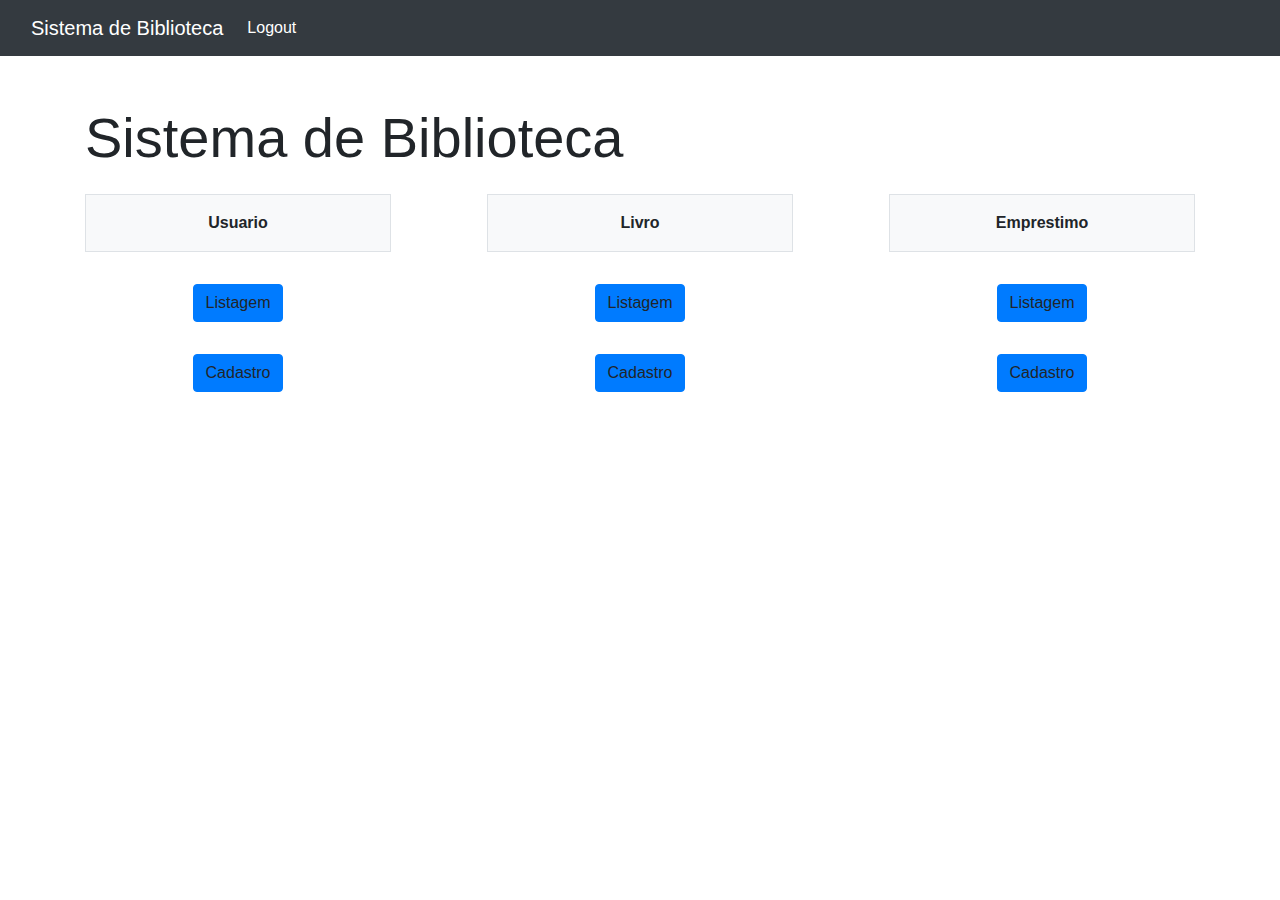
<file: src/main/resources/templates/homePage.html>
<!DOCTYPE html>
<html xmlns:th="http://www.thymeleaf.org">

<head>
	<title>Biblioteca</title>
	<meta charset="UTF-8">
	<meta name="viewport" content="width=device-width, initial-scale=1">
	<link rel="stylesheet" href="https://stackpath.bootstrapcdn.com/bootstrap/4.3.1/css/bootstrap.min.css">
</head>

<style>
	p {
		text-align: center;
		padding: 1rem;
		margin-bottom: 0;
	}
</style>

<body>
	<nav class="navbar navbar-expand-lg navbar-dark bg-dark">
		<div class="container-fluid">
			<a class="navbar-brand" href="#">Sistema de Biblioteca</a>
			<button class="navbar-toggler" type="button" data-bs-toggle="collapse"
				data-bs-target="#navbarSupportedContent" aria-controls="navbarSupportedContent" aria-expanded="false"
				aria-label="Toggle navigation">
				<span class="navbar-toggler-icon"></span>
			</button>
			<div class="collapse navbar-collapse" id="navbarSupportedContent">
				<ul class="navbar-nav me-auto mb-2 mb-lg-0">
					<li class="nav-item">
						<a class="nav-link active" aria-current="page" th:href="@{/login}">Logout</a>
					</li>
				</ul>
			</div>
		</div>
	</nav>
	<div class="container">
		<h1 class="display-4 mt-5" style="padding-bottom: 15px;">Sistema de Biblioteca</h1>
		<div class="row mx-md-n5" style="padding-bottom: 1rem;">
			<div class="col px-md-5">
				<div class="p-3 border bg-light" style="text-align: center;">
					<strong>Usuario</strong>
				</div>
			</div>
			<div class="col px-md-5">
				<div class="p-3 border bg-light" style="text-align: center;">
					<strong>Livro</strong>
				</div>
			</div>
			<div class="col px-md-5">
				<div class="p-3 border bg-light" style="text-align: center;">
					<strong>Emprestimo</strong>
				</div>
			</div>
		</div>
		<div class="row mx-md-n5">
			<div class="col px-md-5">
				<p><a th:href="@{/view/usuario/lista}" class="btn btn-primary">Listagem</a></p>
				<p th:if="${privileges}">
					<a th:href="@{/view/usuario/cadastrar}" class="btn btn-primary">Cadastro</a>
				</p>
			</div>
			<div class="col px-md-5">
				<p><a th:href="@{/view/livro/lista}" class="btn btn-primary">Listagem</a></p>
				<p th:if="${privileges}">
					<a th:href="@{/view/livro/cadastrar}" class="btn btn-primary">Cadastro</a>
				</p>
			</div>
			<div class="col px-md-5">
				<p><a th:href="@{/view/emprestimo/lista}" class="btn btn-primary">Listagem</a></p>
				<p th:if="${privileges}">
					<a th:href="@{/view/emprestimo/cadastrar}" class="btn btn-primary">Cadastro</a>
				</p>
			</div>
		</div>
	</div>
	<script src="https://stackpath.bootstrapcdn.com/bootstrap/4.3.1/js/bootstrap.min.js"></script>
</body>

</html>
</file>
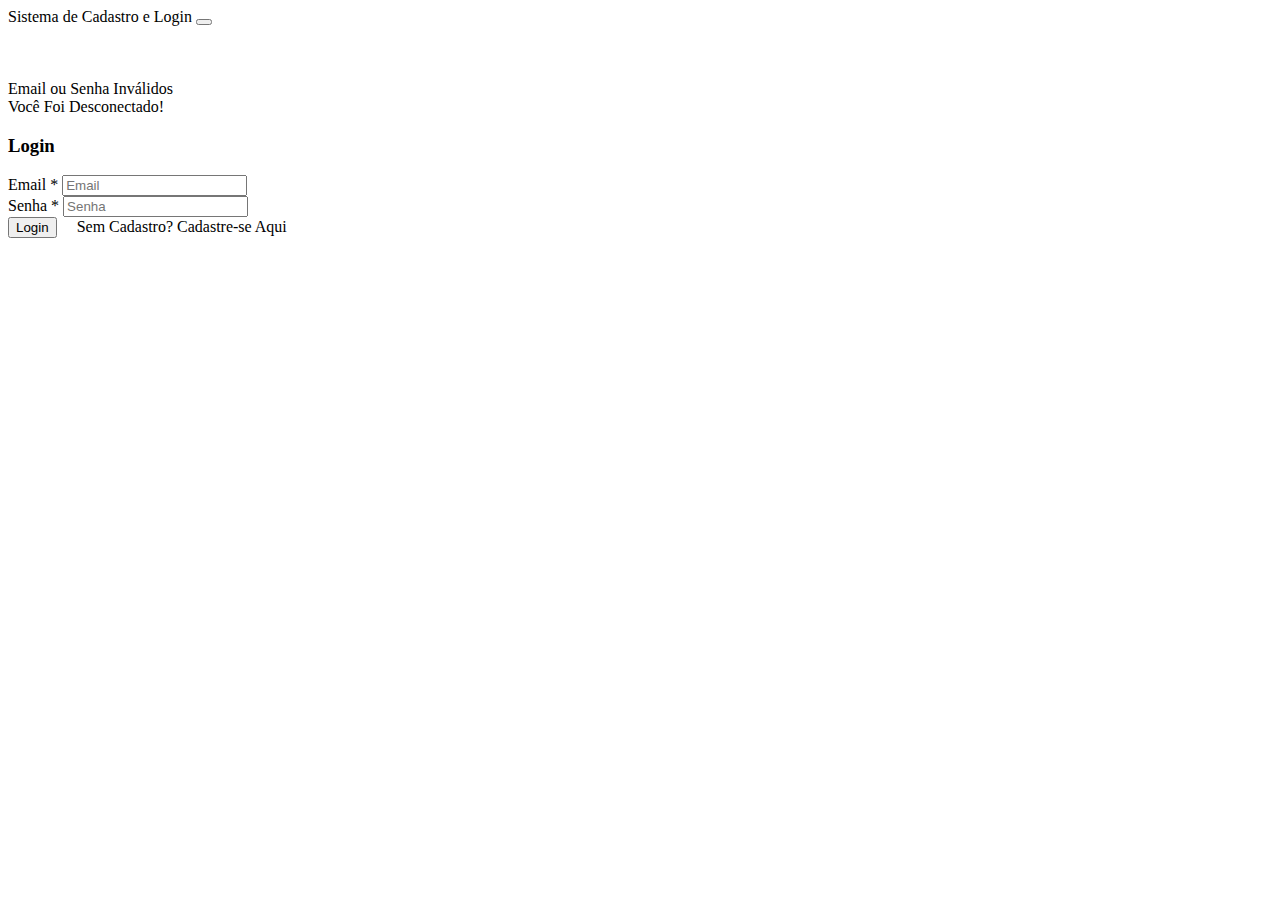
<file: src/main/resources/templates/login.html>
<!DOCTYPE html>
<html lang="en"
      xmlns:th="http://www.thymeleaf.org"
>
<head>
    <meta charset="UTF-8">
    <title>Sistema de Cadastro e Login</title>
    <link href="https://cdn.jsdelivr.net/npm/bootstrap@5.0.2/dist/css/bootstrap.min.css" rel="stylesheet"
          integrity="sha384-EVSTQN3/azprG1Anm3QDgpJLIm9Nao0Yz1ztcQTwFspd3yD65VohhpuuCOmLASjC" crossorigin="anonymous">
</head>
<body>
	<nav class="navbar navbar-expand-lg navbar-dark bg-dark fixed-top" th:fragment="header">
		<div class="container-fluid">
			<a class="navbar-brand" th:href="@{/index}">Sistema de Cadastro e Login</a>
			<button class="navbar-toggler" type="button"
				data-bs-toggle="collapse"
				data-bs-target="#navbarSupportedContent"
				aria-controls="navbarSupportedContent"
				aria-expanded="false"
				aria-label="Toggle navigation">
				<span class="navbar-toggler-icon"></span>
			</button>
		</div>
	</nav>
	<br>
	<br>
	<br>
	<div class="container">
	    <div class="row">
	        <div class="col-md-6 offset-md-3">
	            <div th:if="${param.error}">
	                <div class="alert alert-danger">Email ou Senha Inválidos</div>
	            </div>
	            <div th:if="${param.logout}">
	                <div class="alert alert-success">Você Foi Desconectado!</div>
	            </div>
	            <div class="card">
	                <div class="card-header">
	                    <h3 class="text-center">Login</h3>
	                </div>
	                <div class="card-body">
	                    <form method="post"
	                          th:action="@{/login}"
	                          class="form-horizontal"
	                      	  role="form">
	                        <div class="mb-3">
	                            <label for="username" class="control-label">Email *</label>
	                            <input
	                            	type="text"
	                               	id="username"
	                        	   	name="username"
	                               	class="form-control"
	                               	placeholder="Email"/>
	                        </div>
	
	                        <div class="mb-3">
	                            <label for="password" class="control-label">Senha *</label>
	                            <input
	                            	type="password"
	                               	id="password"
	                               	name="password"
	                               	class="form-control"
	                               	placeholder="Senha"/>
	                        </div>
	
	                        <div>
	                            <button type="submit" class="btn btn-primary">Login</button>
	                            <span style="padding-left: 1rem;">Sem Cadastro?</span>
	                            <a th:href="@{/register}"> Cadastre-se Aqui</a>
	                        </div>
	                    </form>
	                </div>
	            </div>
	        </div>
	    </div>
	</div>
</body>
</html>
</file>
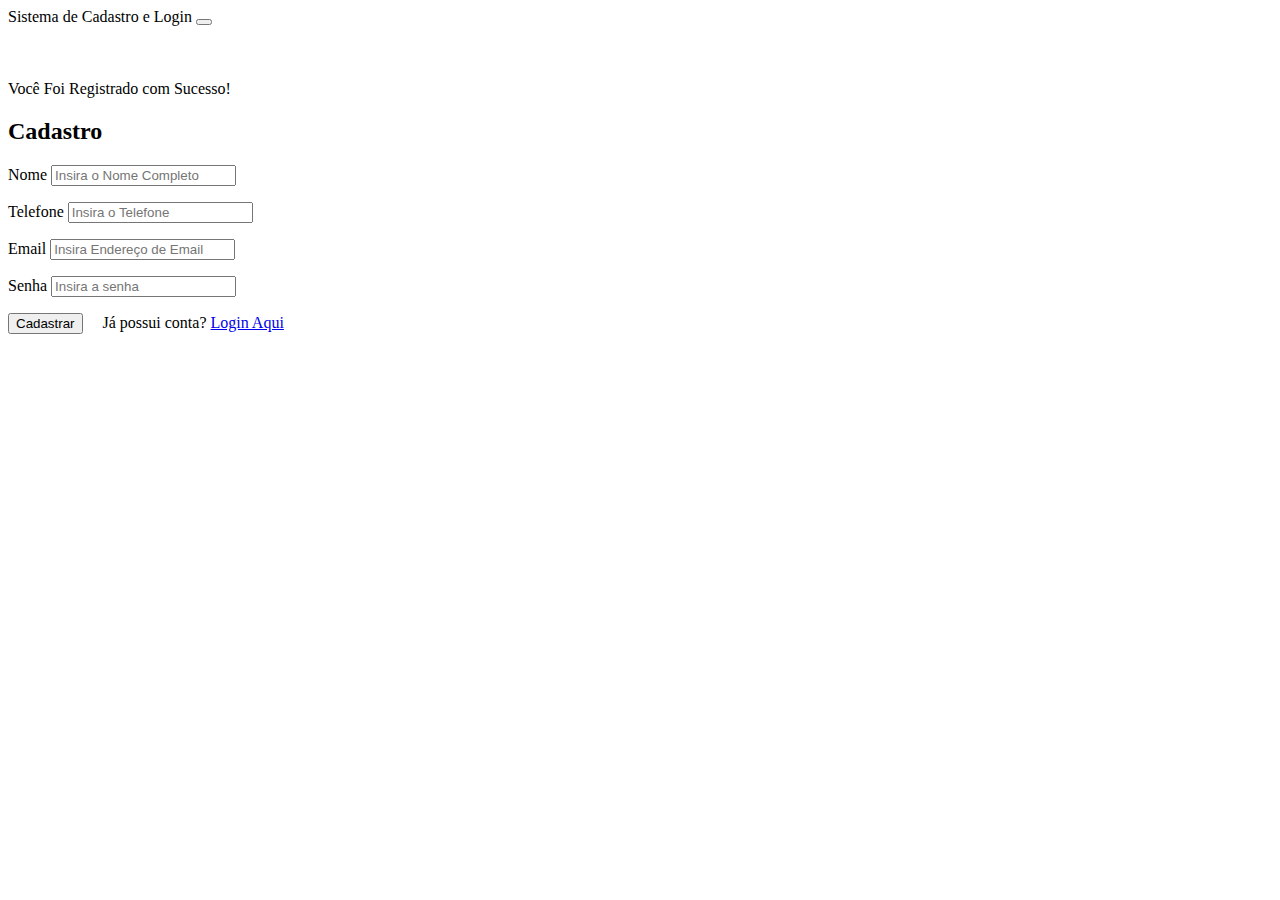
<file: src/main/resources/templates/register.html>
<!DOCTYPE html>
<html lang="en" xmlns:th="http://www.thymeleaf.org">

<head>
	<meta charset="UTF-8">
	<title>Sistema de Cadastro e Login</title>
	<link href="https://cdn.jsdelivr.net/npm/bootstrap@5.0.2/dist/css/bootstrap.min.css" rel="stylesheet"
		integrity="sha384-EVSTQN3/azprG1Anm3QDgpJLIm9Nao0Yz1ztcQTwFspd3yD65VohhpuuCOmLASjC" crossorigin="anonymous">
</head>

<style>
	.card {
		padding-left: 0;
		padding-right: 0;
	}
</style>

<body>
	<nav class="navbar navbar-expand-lg navbar-dark bg-dark fixed-top" th:fragment="header">
		<div class="container-fluid">
			<a class="navbar-brand" th:href="@{/}">Sistema de Cadastro e Login</a>
			<button class="navbar-toggler" type="button"
				data-bs-toggle="collapse"
				data-bs-target="#navbarSupportedContent"
				aria-controls="navbarSupportedContent"
				aria-expanded="false"
				aria-label="Toggle navigation">
				<span class="navbar-toggler-icon"></span>
			</button>
		</div>
	</nav>
	<br>
	<br>
	<br>
	<div class="container">
		<div class="row col-md-8 offset-md-2">
			<div th:if="${param.success}">
				<div class="alert alert-info">Você Foi Registrado com Sucesso!</div>
			</div>
			<div class="card">
				<div class="card-header">
					<h2 class="text-center">Cadastro</h2>
				</div>
				<div class="card-body">
					<form method="post" role="form" th:action="@{/register/save}" th:object="${usuario}">

					<div class="form-group mb-3">
						<label class="form-label">Nome</label>
						<input
							class="form-control"
							id="nome"
							name="nome"
							placeholder="Insira o Nome Completo"
							th:field="*{nome}"
							type="text" />
						<p th:errors="*{nome}" class="text-danger" th:if="${#fields.hasErrors('nome')}"></p>
					</div>

					<div class="form-group mb-3">
						<label class="form-label">Telefone</label>
						<input
							class="form-control"
							id="telefone"
							name="telefone"
							placeholder="Insira o Telefone"
							th:field="*{telefone}"
							type="text" />
						<p th:errors="*{telefone}" class="text-danger" th:if="${#fields.hasErrors('telefone')}"></p>
					</div>

					<div class="form-group mb-3">
						<label class="form-label">Email</label>
						<input
							class="form-control"
							id="email"
							name="email"
							placeholder="Insira Endereço de Email"
							th:field="*{email}"
							type="email" />
						<p th:errors="*{email}" class="text-danger" th:if="${#fields.hasErrors('email')}"></p>
					</div>

					<div class="form-group mb-3">
						<label class="form-label">Senha</label>
						<input
							class="form-control"
							id="senha"
							name="senha"
							placeholder="Insira a senha"
							th:field="*{senha}"
							type="password" />
						<p th:errors="*{senha}" class="text-danger" th:if="${#fields.hasErrors('senha')}"></p>
					</div>

					<div class="form-group">
						<button class="btn btn-primary" type="submit">Cadastrar</button>
						<span style="padding-left: 1rem;">Já possui conta?</span>
						<a href="/" th:href="@{/login}">Login Aqui</a>
					</div>
					</form>
				</div>
			</div>
		</div>
	</div>
</body>

</html>
</file>
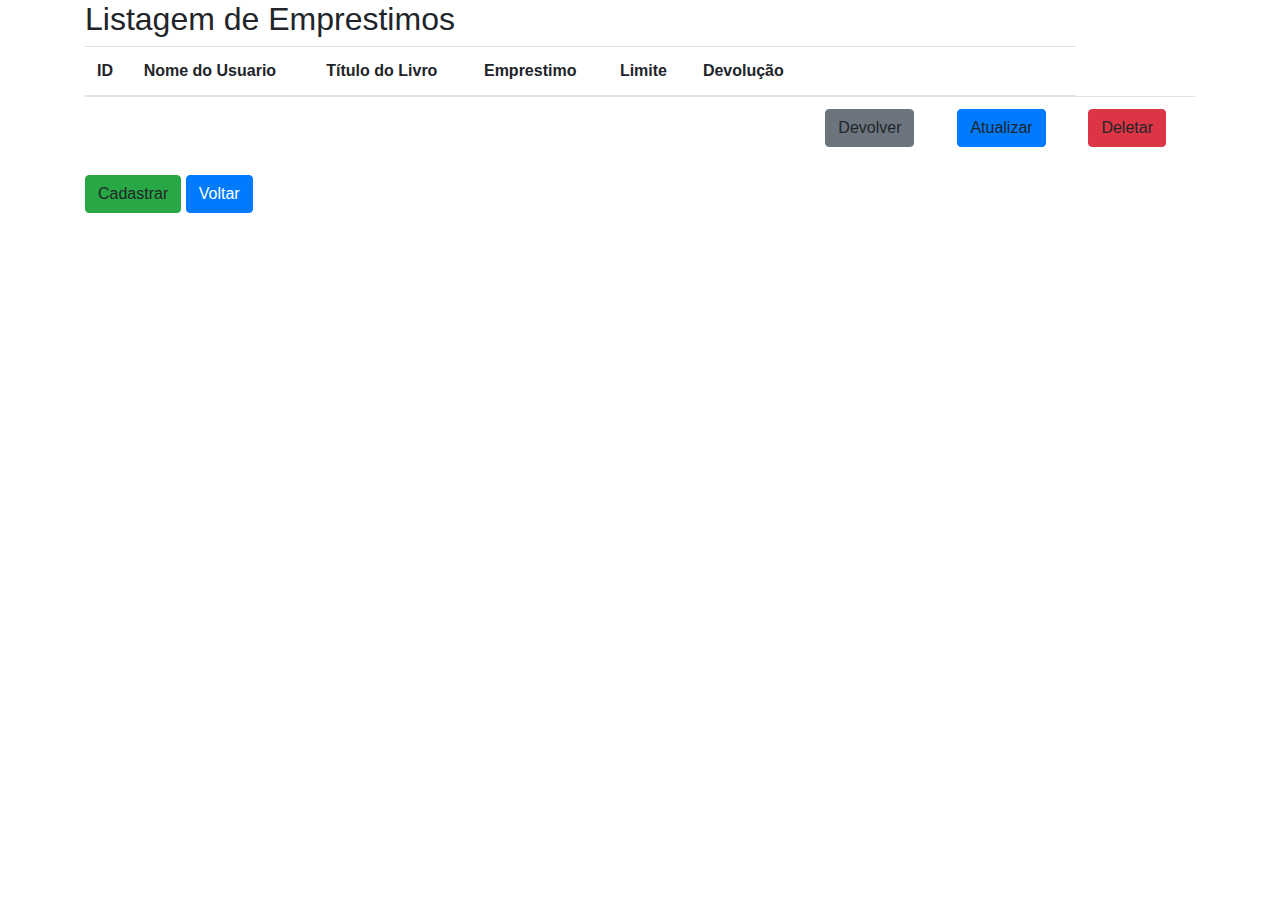
<file: src/main/resources/templates/emprestimo/lista-emprestimos.html>
<!DOCTYPE html>
<html xmlns:th="http://www.thymeleaf.org">

<head>
	<title>Listagem de Emprestimos</title>
	<meta charset="UTF-8">
	<meta name="viewport" content="width=device-width, initial-scale=1">
	<link rel="stylesheet" href="https://stackpath.bootstrapcdn.com/bootstrap/4.3.1/css/bootstrap.min.css">
	<link th:href="@{/styles/display.css}" rel="stylesheet" />
</head>

<body>
	<div class="container">
		<h2>Listagem de Emprestimos</h2>
		<table class="table">
			<thead>
				<tr>
					<th>ID</th>
					<th>Nome do Usuario</th>
					<th>Título do Livro</th>
					<th>Emprestimo</th>
					<th>Limite</th>
					<th>Devolução</th>
					<div th:if="${privileges}">
						<th></th>
						<th></th>
					</div>
				</tr>
			</thead>
			<tbody>
				<tr th:each="emprestimo: ${emprestimos}">
					<td th:text="${emprestimo.id}"></td>
					<td th:text="${emprestimo.usuario.nome}"></td>
					<td th:text="${emprestimo.livro.titulo}"></td>
					<td th:text="${emprestimo.data_emprestimo}"></td>
					<td th:text="${emprestimo.data_limite}"></td>
					<div>
						<div th:if="${emprestimo.data_devolucao != null}">
							<td th:text="${emprestimo.data_devolucao}"></td>
						</div>
						<div th:if="${emprestimo.data_devolucao == null}">
							<td>
								<a th:if="${privileges}" th:href="@{/view/emprestimo/devolver(id=${emprestimo.id})}" class="btn btn-secondary">Devolver</a>
							</td>
						</div>
					</div>
					<div th:if="${privileges}">
						<td>
							<a th:href="@{/view/emprestimo/atualizar(id=${emprestimo.id})}" class="btn btn-primary">Atualizar</a>
						</td>
						<td>
							<a th:href="@{/view/emprestimo/deletar(id=${emprestimo.id})}" class="btn btn-danger">Deletar</a>
						</td>
					</div>
				</tr>
			</tbody>
		</table>
		<div>
			<a th:if="${privileges}" th:href="@{/view/emprestimo/cadastrar}" class="btn btn-success">Cadastrar</a>
			<a style="color: white" class="btn btn-primary" onclick="history.back()">Voltar</a>
		</div>
	</div>
	<script src="https://stackpath.bootstrapcdn.com/bootstrap/4.3.1/js/bootstrap.min.js"></script>
</body>

</html>
</file>
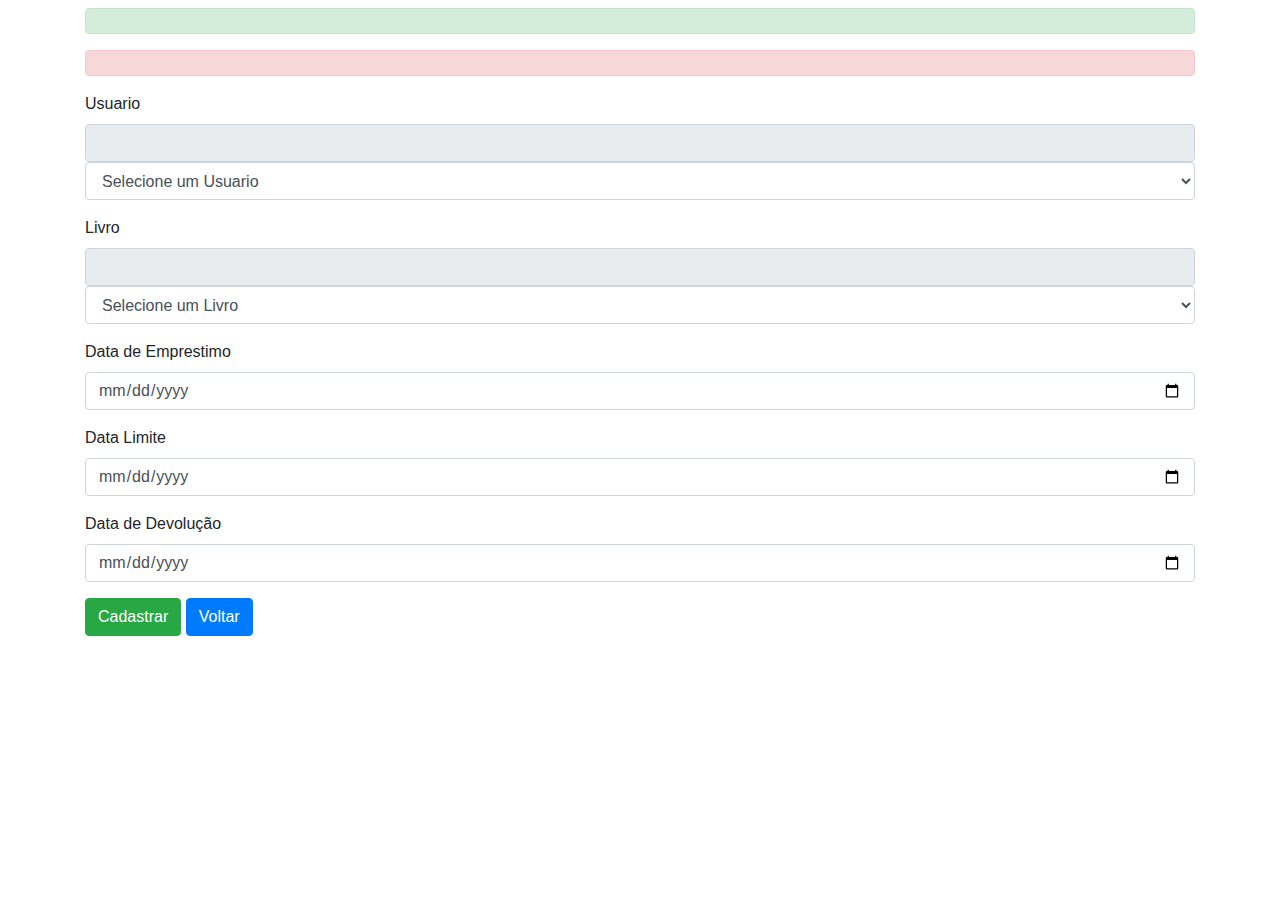
<file: src/main/resources/templates/emprestimo/save-emprestimo.html>
<!DOCTYPE html>
<html xmlns:th="http://www.thymeleaf.org">

<head>
	<title>Cadastro de Emprestimos</title>
	<meta charset="UTF-8">
	<meta name="viewport" content="width=device-width, initial-scale=1">
	<link rel="stylesheet" href="https://stackpath.bootstrapcdn.com/bootstrap/4.3.1/css/bootstrap.min.css">
	<link th:href="@{/styles/data.css}" rel="stylesheet" />
</head>

<body>
	<div class="container">
		<h2 th:text="${emprestimo.id} ? 'Atualização de Emprestimos' : 'Cadastro de Emprestimos'"></h2>
		<form action="#" th:action="@{/view/emprestimo}" th:object="${emprestimo}" method="post">
			<div class="alert alert-success alert-dismissible" role="alert" th:if="${!#strings.isEmpty(sucesso)}">
				<button type="button" class="close" data-dismiss="alert"></button>
				<span th:text="${sucesso}"></span>
			</div>
			<div class="alert alert-danger alert-dismissible fade show" role="alert" th:if="${!#strings.isEmpty(error)}">
				<button type="button" class="close" data-dismiss="alert"></button>
				<span th:text="${error}"></span>
			</div>
			<div class="form-group">
				<input type="hidden" th:field="*{id}" class="form-control" id="id">
			</div>
			<div class="form-group">
				<label for="usuario">Usuario</label>
				<div th:if="*{id}">
					<input disabled="true" type="text" th:value="*{usuario.nome}" class="form-control" id="usuario.nome">
					<input type="hidden" th:field="*{usuario.id}" class="form-control" id="usuario.id">
				</div>
				<div th:unless="*{id}">
					<select class="form-control" th:field="*{usuario}" id="usuario">
						<option value="0">Selecione um Usuario</option>
						<option th:each="user : ${userDropBox}" th:value="${user.id}" th:text="${user.nome}"></option>
					</select>
				</div>
			</div>
			<div class="form-group">
				<label for="livro">Livro</label>
				<div th:if="*{id}">
					<input disabled="true" type="text" th:value="*{livro.titulo}" class="form-control" id="livro.titulo">
					<input type="hidden" th:field="*{livro.id}" class="form-control" id="livro.id">
				</div>
				<div th:unless="*{id}">
					<select class="form-control" th:field="*{livro}" id="livro">
						<option value="0">Selecione um Livro</option>
						<option th:each="book : ${bookDropBox}" th:value="${book.id}" th:text="${book.titulo}"></option>
					</select>
				</div>
			</div>
			<div class="form-group">
				<label for="data_emprestimo">Data de Emprestimo</label>
				<input type="date" th:field="*{data_emprestimo}" class="form-control" id="data_emprestimo">
			</div>
			<div class="form-group">
				<label for="data_devolucao">Data Limite</label>
				<input type="date" th:field="*{data_limite}" class="form-control" id="data_limite">
			</div>
			<div class="form-group">
				<div th:if="*{id}">
					<label for="data_devolucao">Data de Devolução</label>
					<input type="date" th:field="*{data_devolucao}" class="form-control" id="data_devolucao">
				</div>
			</div>
			<div>
				<button th:text="*{id} ? 'Atualizar' : 'Cadastrar'" type="submit" class="btn btn-success">Cadastrar</button>
				<a style="color: white" class="btn btn-primary" onclick="history.back()">Voltar</a>
			</div>
		</form>
	</div>
	<script src="https://stackpath.bootstrapcdn.com/bootstrap/4.3.1/js/bootstrap.min.js"></script>
</body>

</html>
</file>
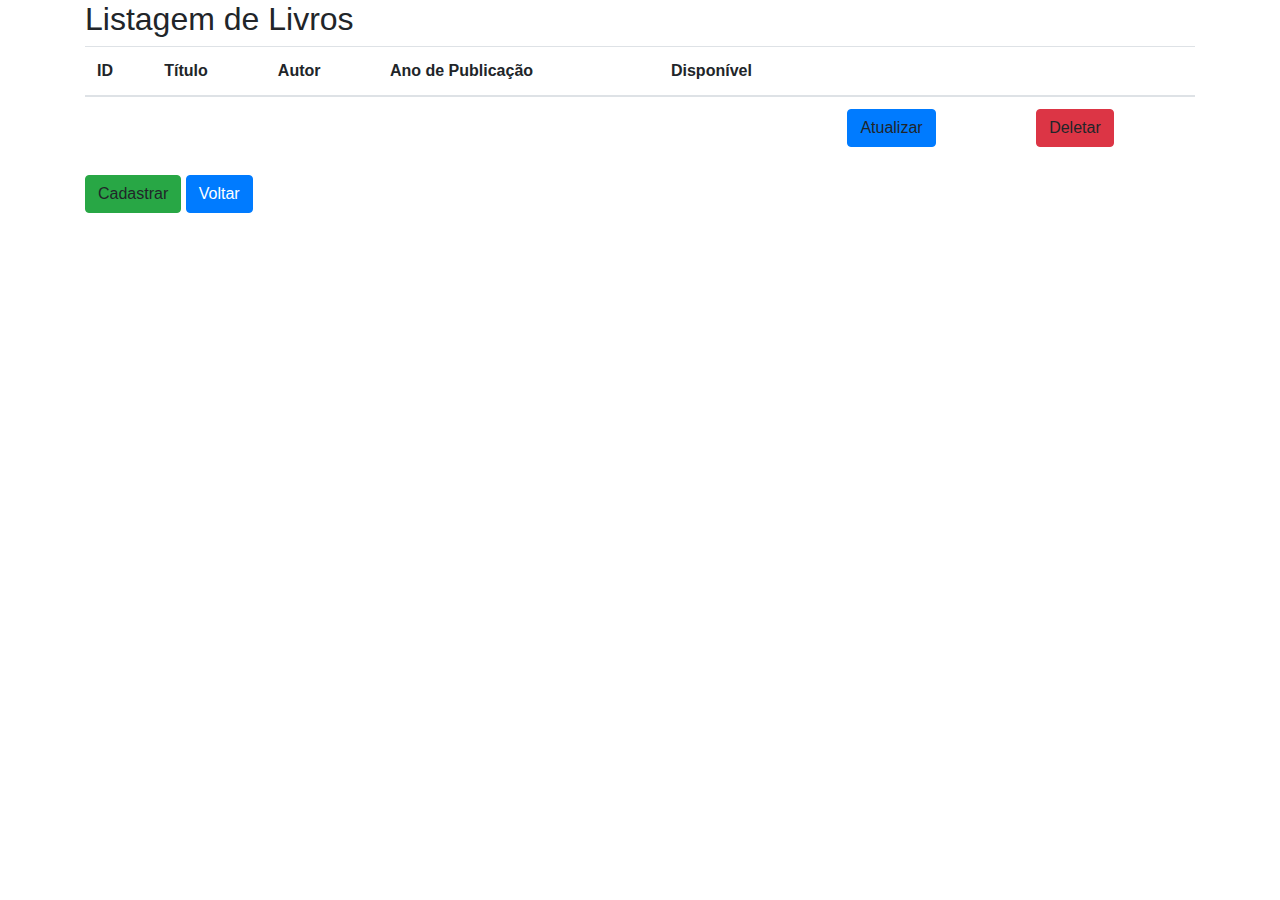
<file: src/main/resources/templates/livro/lista-livros.html>
<!DOCTYPE html>
<html xmlns:th="http://www.thymeleaf.org">

<head>
	<title>Listagem de Livros</title>
	<meta charset="UTF-8">
	<meta name="viewport" content="width=device-width, initial-scale=1">
	<link rel="stylesheet" href="https://stackpath.bootstrapcdn.com/bootstrap/4.3.1/css/bootstrap.min.css">
	<link th:href="@{/styles/display.css}" rel="stylesheet" />
</head>

<body>
	<div class="container">
		<h2>Listagem de Livros</h2>
		<table class="table">
			<thead>
				<tr>
					<th>ID</th>
					<th>Título</th>
					<th>Autor</th>
					<th>Ano de Publicação</th>
					<th>Disponível</th>
					<div th:if="${privileges}">
						<th></th>
						<th></th>
					</div>
				</tr>
			</thead>
			<tbody>
				<tr th:each="livro: ${livros}">
					<td th:text="${livro.id}"></td>
					<td th:text="${livro.titulo}"></td>
					<td th:text="${livro.autor}"></td>
					<td th:text="${livro.anoPublicacao}"></td>
					<td th:text="${livro.disponivel} ? Sim : Não"></td>
					<div th:if="${privileges}">
						<td><a th:href="@{/view/livro/atualizar(id=${livro.id})}" class="btn btn-primary">Atualizar</a></td>
						<td><a th:href="@{/view/livro/deletar(id=${livro.id})}" class="btn btn-danger">Deletar</a></td>
					</div>
				</tr>
			</tbody>
		</table>
		<div>
			<a th:if="${privileges}" th:href="@{/view/livro/cadastrar}" class="btn btn-success">Cadastrar</a>
			<a style="color: white" class="btn btn-primary" onclick="history.back()">Voltar</a>
		</div>
	</div>
	<script src="https://stackpath.bootstrapcdn.com/bootstrap/4.3.1/js/bootstrap.min.js"></script>
</body>

</html>
</file>
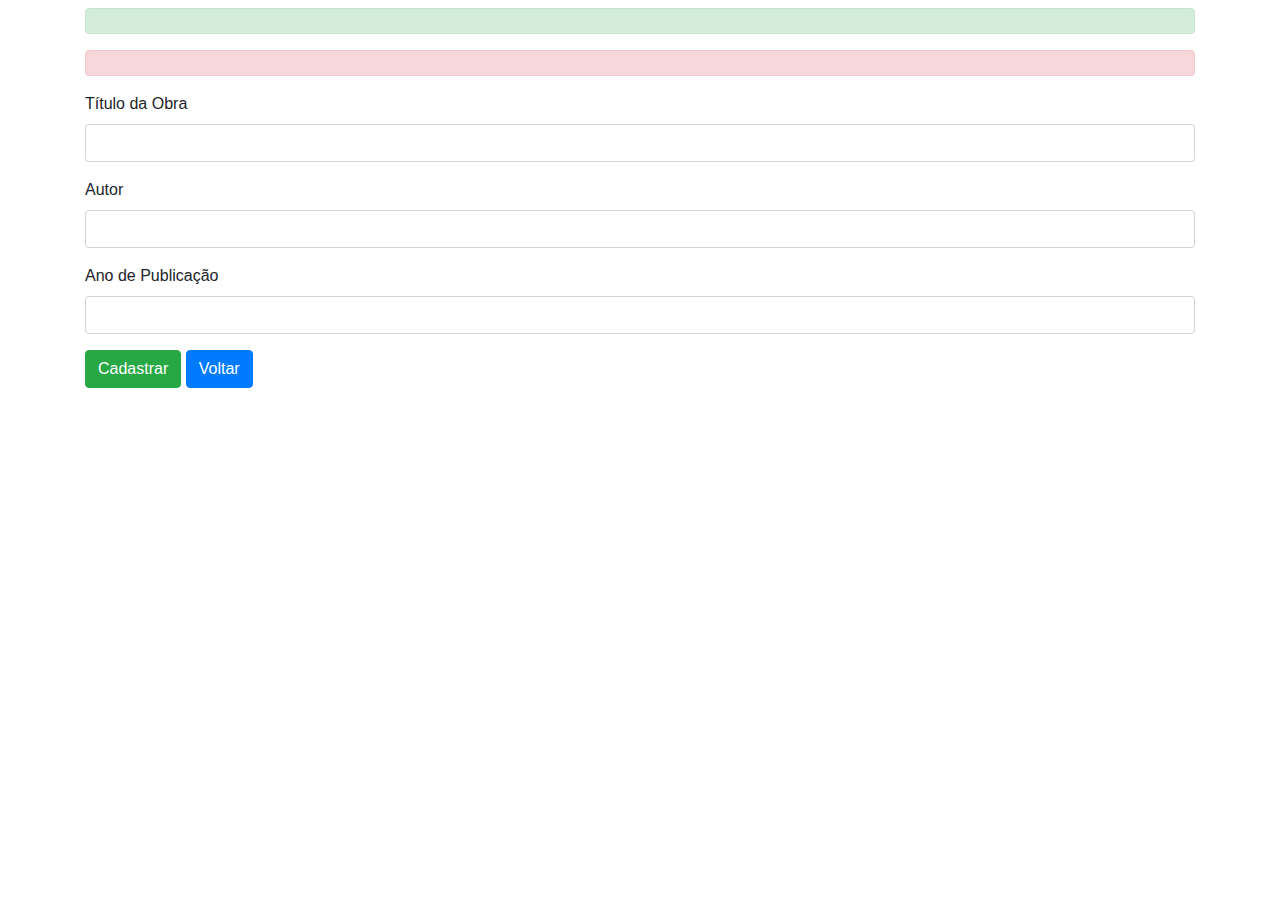
<file: src/main/resources/templates/livro/save-livro.html>
<!DOCTYPE html>
<html xmlns:th="http://www.thymeleaf.org">
<head>
    <title>Cadastro de Livros</title>
    <meta charset="UTF-8">
    <meta name="viewport" content="width=device-width, initial-scale=1">
    <link rel="stylesheet" href="https://stackpath.bootstrapcdn.com/bootstrap/4.3.1/css/bootstrap.min.css">
    <link th:href="@{/styles/data.css}" rel="stylesheet" />
</head>

<body>
    <div class="container">
        <h2 th:text="${livro.id} ? 'Atualização de Livros' : 'Cadastro de Livros'"></h2>
        <form action="#" th:action="@{/view/livro}" th:object="${livro}" method="post">
            <div class="alert alert-success alert-dismissible" role="alert" th:if="${!#strings.isEmpty(sucesso)}">
				<button type="button" class="close" data-dismiss="alert"></button>
				<span th:text="${sucesso}"></span>
			</div>
			<div class="alert alert-danger alert-dismissible fade show" role="alert" th:if="${!#strings.isEmpty(error)}">
				<button type="button" class="close" data-dismiss="alert"></button>
				<span th:text="${error}"></span>
			</div>
			<div class="form-group">
				<input type="hidden" th:field="*{id}" class="form-control" id="id">
			</div>
			<div class="form-group">
				<label for="titulo">Título da Obra</label>
				<input type="text" th:field="*{titulo}" class="form-control" id="titulo">
			</div>
			<div class="form-group">
				<label for="autor">Autor</label>
				<input type="text" th:field="*{autor}" class="form-control" id="autor">
			</div>
			<div class="form-group">
				<label for="anoPublicacao">Ano de Publicação</label>
				<input type="number" th:field="*{anoPublicacao}" class="form-control" id="anoPublicacao">
			</div>
			<div class="mb-3 row">
				<div class="col-12 d-grid">
					<button th:text="*{id} ? 'Atualizar' : 'Cadastrar'" type="submit" class="btn btn-success">Cadastrar</button>
					<a style="color: white" class="btn btn-primary" onclick="history.back()">Voltar</a>
				</div>
			</div>
        </form>
    </div>
    <script src="https://stackpath.bootstrapcdn.com/bootstrap/4.3.1/js/bootstrap.min.js"></script>
</body>
</html>
</file>
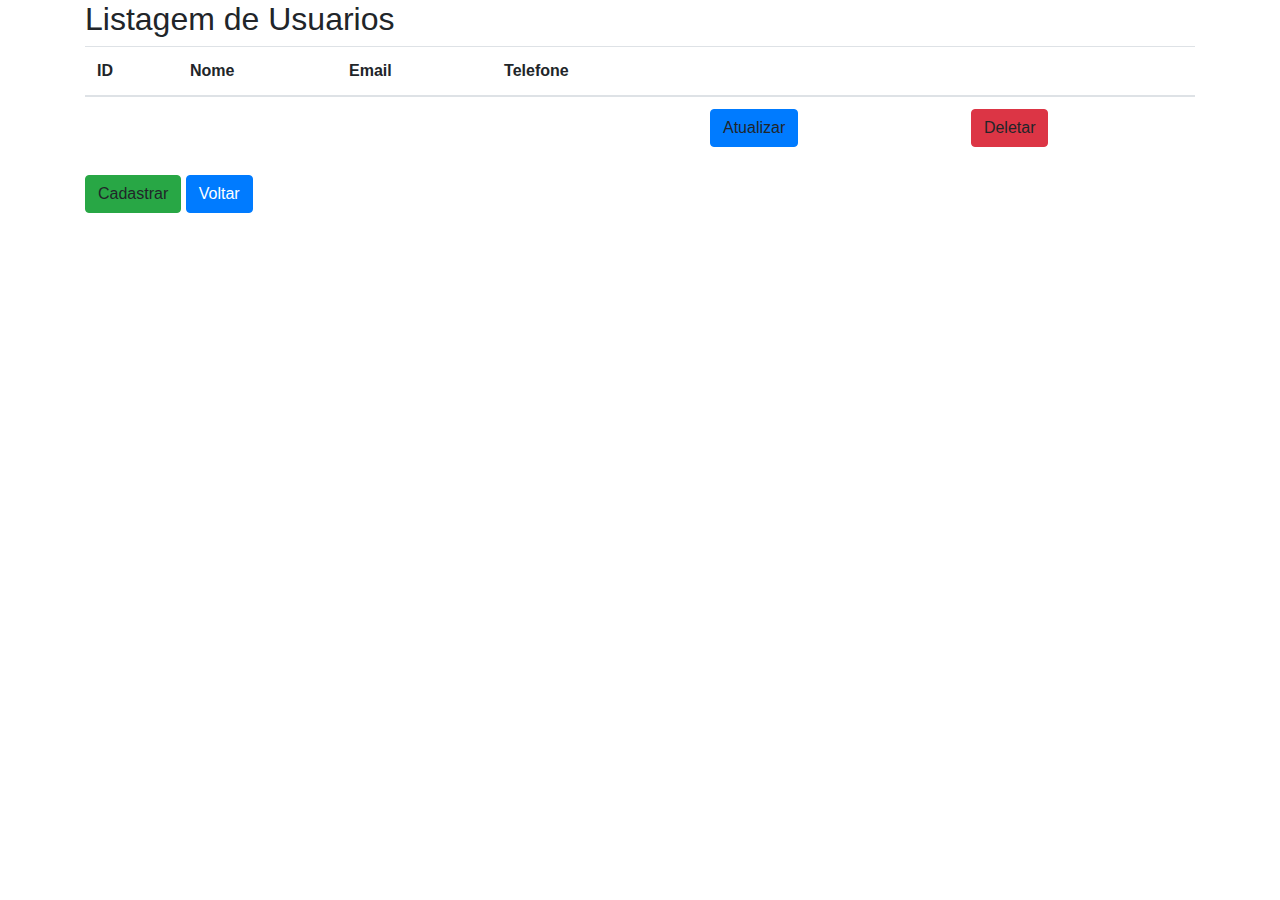
<file: src/main/resources/templates/usuario/lista-usuarios.html>
<!DOCTYPE html>
<html xmlns:th="http://www.thymeleaf.org">

<head>
	<title>Listagem de Usuarios</title>
	<meta charset="UTF-8">
	<meta name="viewport" content="width=device-width, initial-scale=1">
	<link rel="stylesheet" href="https://stackpath.bootstrapcdn.com/bootstrap/4.3.1/css/bootstrap.min.css">
	<link th:href="@{/styles/display.css}" rel="stylesheet" />
</head>

<body>
	<div class="container">
		<h2>Listagem de Usuarios</h2>
		<table class="table">
			<thead>
				<tr>
					<th>ID</th>
					<th>Nome</th>
					<th>Email</th>
					<th>Telefone</th>
					<div th:if="${privileges}">
						<th></th>
						<th></th>
					</div>
				</tr>
			</thead>
			<tbody>
				<tr th:each="usuario: ${usuarios}">
					<td th:text="${usuario.id}"></td>
					<td th:text="${usuario.nome}"></td>
					<td th:text="${usuario.email}"></td>
					<td th:text="${usuario.telefone}"></td>
					<div th:if="${privileges}">
						<td>
							<a th:href="@{/view/usuario/atualizar(id=${usuario.id})}" class="btn btn-primary">Atualizar</a>
						</td>
						<td>
							<a th:href="@{/view/usuario/deletar(id=${usuario.id})}" class="btn btn-danger">Deletar</a>
						</td>
					</div>
				</tr>
			</tbody>
		</table>
		<div>
			<a th:if="${privileges}" th:href="@{/view/usuario/cadastrar}" class="btn btn-success">Cadastrar</a>
			<a style="color: white" class="btn btn-primary" onclick="history.back()">Voltar</a>
		</div>

	</div>
	<script src="https://stackpath.bootstrapcdn.com/bootstrap/4.3.1/js/bootstrap.min.js"></script>
</body>

</html>
</file>
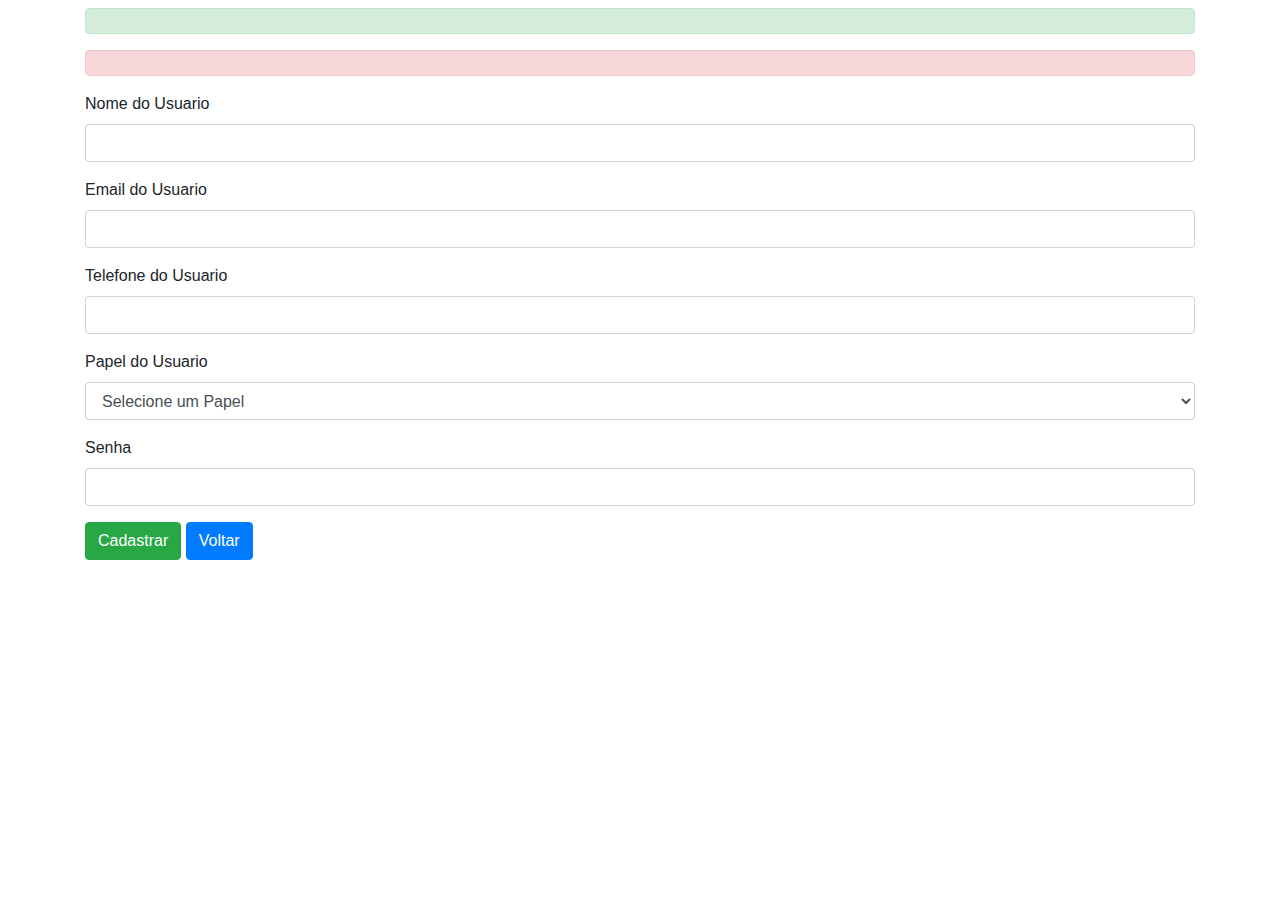
<file: src/main/resources/templates/usuario/save-usuario.html>
<!DOCTYPE html>
<html xmlns:th="http://www.thymeleaf.org">
<head>
    <title>Cadastro de Usuarios</title>
    <meta charset="UTF-8">
    <meta name="viewport" content="width=device-width, initial-scale=1">
    <link rel="stylesheet" href="https://stackpath.bootstrapcdn.com/bootstrap/4.3.1/css/bootstrap.min.css">
	<link th:href="@{/styles/data.css}" rel="stylesheet" />
</head>

<body>
    <div class="container">
        <h2 th:text="${usuario.id} ? 'Atualização de Usuarios' : 'Cadastro de Usuarios'"></h2>
        <form action="#" th:action="@{/view/usuario}" th:object="${usuario}" method="post">
            <div class="alert alert-success alert-dismissible" role="alert" th:if="${!#strings.isEmpty(sucesso)}">
				<button type="button" class="close" data-dismiss="alert"></button>
				<span th:text="${sucesso}"></span>
			</div>
			<div class="alert alert-danger alert-dismissible fade show" role="alert" th:if="${!#strings.isEmpty(error)}">
				<button type="button" class="close" data-dismiss="alert"></button>
				<span th:text="${error}"></span>
			</div>
			<div class="form-group">
				<input type="hidden" th:field="*{id}" class="form-control" id="id">
			</div>
			<div class="form-group">
				<label for="nome">Nome do Usuario</label>
				<input type="text" th:field="*{nome}" class="form-control" id="nome">
			</div>
			<div class="form-group">
				<label for="email">Email do Usuario</label>
				<input type="email" th:field="*{email}" class="form-control" id="email">
			</div>
			<div class="form-group">
				<label for="telefone">Telefone do Usuario</label>
				<input type="text" th:field="*{telefone}" class="form-control" id="telefone">
			</div>
			<div class="form-group">
				<label for="role">Papel do Usuario</label>
				<select class="form-control" th:field="*{role}" id="role">
					<option value="0">Selecione um Papel</option>
					<option th:each="role : ${roles}" th:value="${role}" th:text="${role.role}"></option>
				</select>
			</div>
			<div class="form-group">
				<label for="senha">Senha</label>
				<input type="password" th:field="*{senha}" class="form-control" id="senha">
			</div>
			<div class="mb-3 row">
				<div class="col-12 d-grid">
					<button th:text="*{id} ? 'Atualizar' : 'Cadastrar'" type="submit" class="btn btn-success">Cadastrar</button>
					<a style="color: white" class="btn btn-primary" onclick="history.back()">Voltar</a>
				</div>
			</div>
        </form>
    </div>
    <script src="https://stackpath.bootstrapcdn.com/bootstrap/4.3.1/js/bootstrap.min.js"></script>
</body>
</html>
</file>
